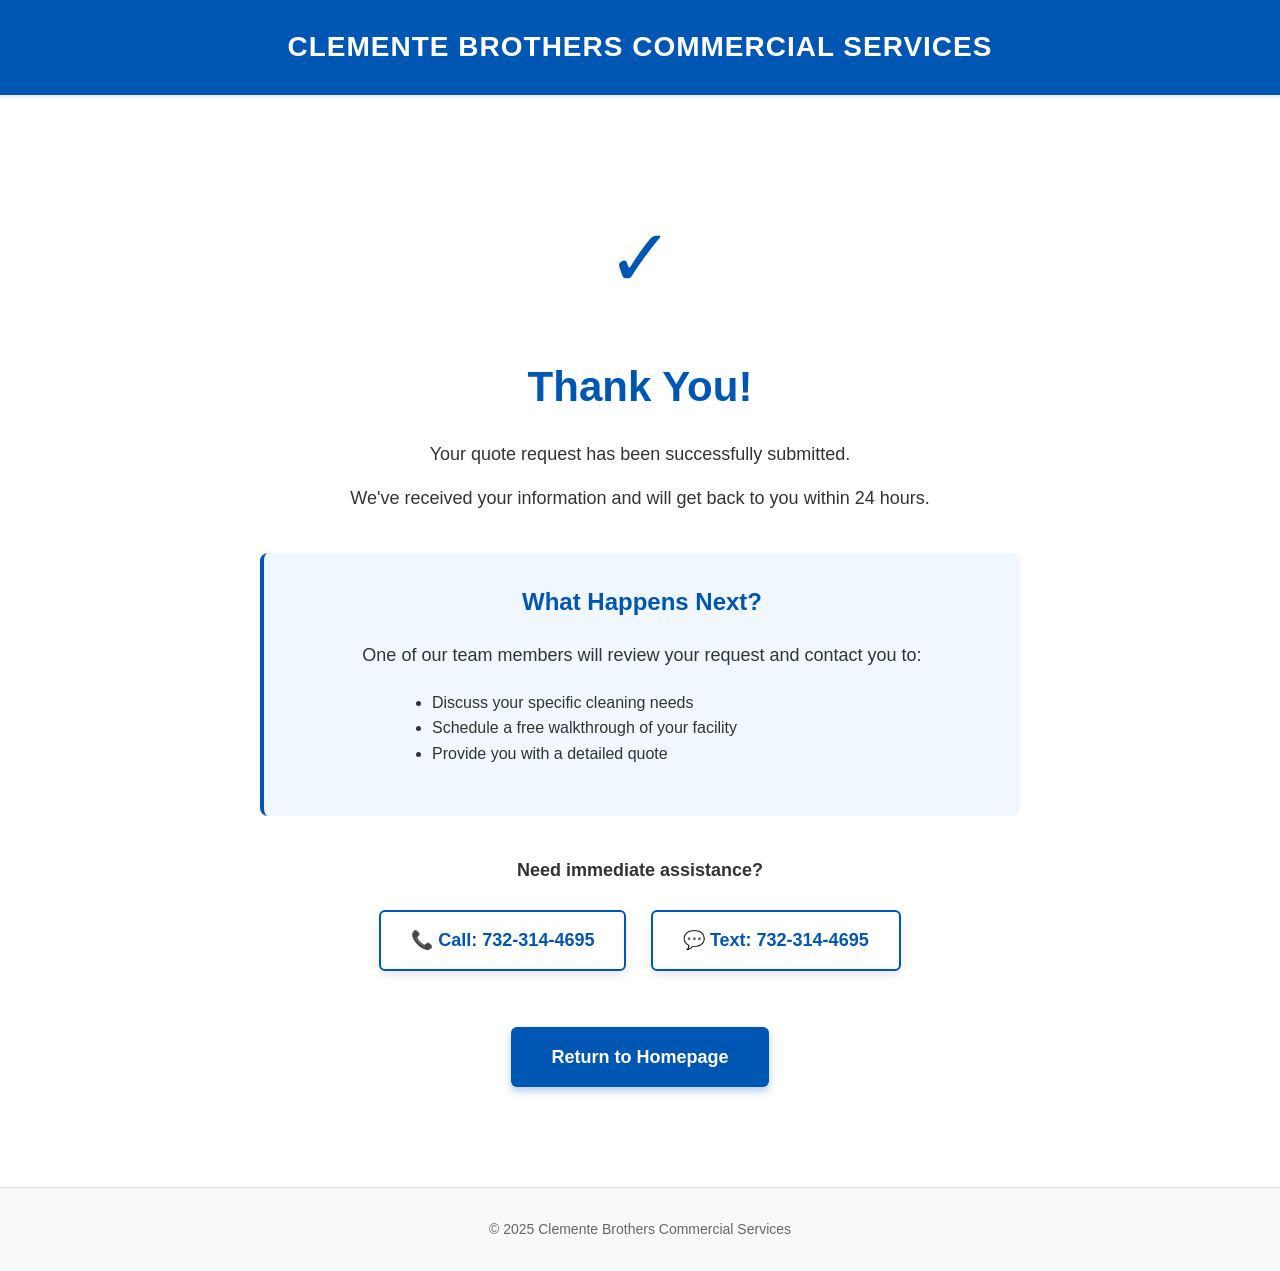
<file: thank-you.html>
<!DOCTYPE html>
<html lang="en">
<head>
  <meta charset="UTF-8">
  <meta name="viewport" content="width=device-width, initial-scale=1">
  <title>Thank You | Clemente Brothers Commercial Services</title>
  <style>
    * {
      box-sizing: border-box;
    }
    
    body {
      margin: 0;
      font-family: Arial, sans-serif;
      background: #ffffff;
      color: #333333;
      line-height: 1.6;
    }
    
    header {
      background: #0056b3;
      color: white;
      text-align: center;
      padding: 25px 20px;
      font-size: 28px;
      font-weight: bold;
      letter-spacing: 1px;
      box-shadow: 0 2px 4px rgba(0,0,0,0.1);
    }
    
    .container {
      max-width: 800px;
      margin: 60px auto;
      padding: 40px 20px;
      text-align: center;
    }
    
    .success-icon {
      font-size: 80px;
      color: #0056b3;
      margin-bottom: 30px;
    }
    
    h1 {
      color: #0056b3;
      font-size: 42px;
      margin-bottom: 20px;
    }
    
    p {
      font-size: 18px;
      margin: 15px 0;
      color: #333333;
    }
    
    .info-box {
      background: #f0f7ff;
      padding: 30px;
      border-radius: 8px;
      margin: 40px 0;
      border-left: 4px solid #0056b3;
    }
    
    .info-box h2 {
      color: #0056b3;
      margin-top: 0;
      font-size: 24px;
    }
    
    .button {
      display: inline-block;
      background: #0056b3;
      color: white;
      padding: 16px 40px;
      font-size: 18px;
      font-weight: bold;
      border-radius: 6px;
      text-decoration: none;
      margin-top: 20px;
      transition: all 0.3s ease;
      box-shadow: 0 4px 8px rgba(0,86,179,0.3);
    }
    
    .button:hover {
      background: #004494;
      transform: translateY(-2px);
      box-shadow: 0 6px 12px rgba(0,86,179,0.4);
    }
    
    .phone-link {
      display: inline-block;
      background: white;
      color: #0056b3;
      padding: 14px 30px;
      border-radius: 6px;
      font-weight: bold;
      font-size: 18px;
      text-decoration: none;
      margin: 10px;
      transition: all 0.3s ease;
      box-shadow: 0 4px 8px rgba(0,0,0,0.1);
      border: 2px solid #0056b3;
    }
    
    .phone-link:hover {
      background: #f0f7ff;
      transform: translateY(-2px);
    }
    
    footer {
      text-align: center;
      padding: 30px 20px;
      margin-top: 50px;
      font-size: 14px;
      color: #666;
      background: #f8f9fa;
      border-top: 1px solid #e0e0e0;
    }
    
    @media (max-width: 768px) {
      header {
        font-size: 20px;
        padding: 20px 15px;
      }
      
      h1 {
        font-size: 32px;
      }
      
      .success-icon {
        font-size: 60px;
      }
      
      p {
        font-size: 16px;
      }
      
      .info-box {
        padding: 20px;
      }
      
      .info-box h2 {
        font-size: 20px;
      }
      
      .button,
      .phone-link {
        display: block;
        margin: 10px auto;
        max-width: 300px;
      }
    }
  </style>
</head>
<body>

  <header>
    CLEMENTE BROTHERS COMMERCIAL SERVICES
  </header>

  <div class="container">
    <div class="success-icon">✓</div>
    <h1>Thank You!</h1>
    <p>Your quote request has been successfully submitted.</p>
    <p>We've received your information and will get back to you within 24 hours.</p>
    
    <div class="info-box">
      <h2>What Happens Next?</h2>
      <p>One of our team members will review your request and contact you to:</p>
      <ul style="text-align: left; max-width: 500px; margin: 20px auto;">
        <li>Discuss your specific cleaning needs</li>
        <li>Schedule a free walkthrough of your facility</li>
        <li>Provide you with a detailed quote</li>
      </ul>
    </div>
    
    <p><strong>Need immediate assistance?</strong></p>
    <a href="tel:7323144695" class="phone-link">📞 Call: 732-314-4695</a>
    <a href="sms:7323144695" class="phone-link">💬 Text: 732-314-4695</a>
    
    <br><br>
    <a href="/" class="button">Return to Homepage</a>
  </div>

  <footer>
    © 2025 Clemente Brothers Commercial Services
  </footer>

</body>
</html>
</file>
